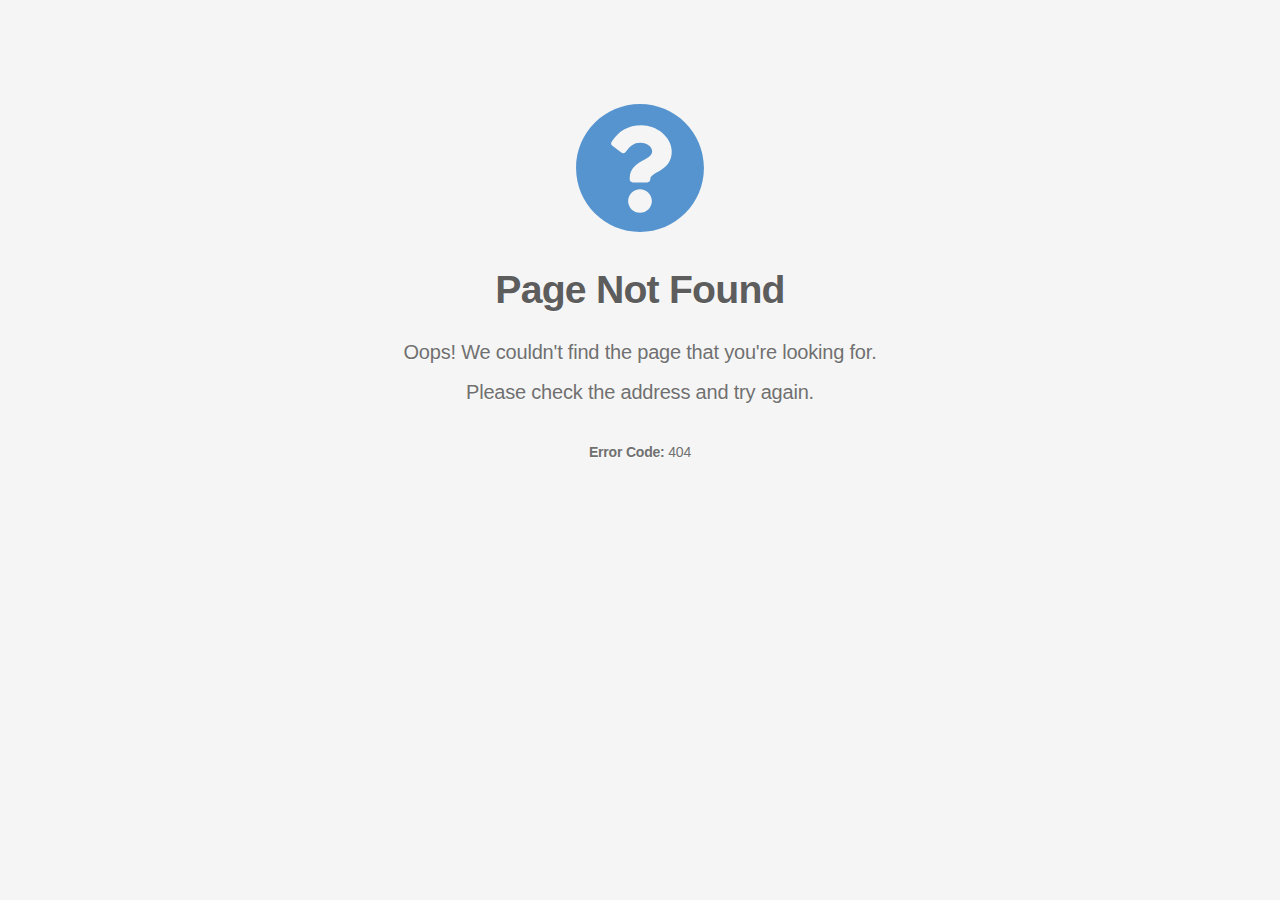
<file: assets/images/apple-touch-icon.html>
<!DOCTYPE html>
<html lang="en">
<head>
<meta charset="UTF-8">
<meta name="viewport" content="width=device-width, initial-scale=1.0">
<meta http-equiv="X-UA-Compatible" content="ie=edge">
<title>Page Not Found</title>
<style type="text/css">
    body {
        background-color: #f5f5f5;
        margin-top: 8%;
        color: #5d5d5d;
        font-family: -apple-system,BlinkMacSystemFont,"Segoe UI",Roboto,"Helvetica Neue",Arial,"Noto Sans",sans-serif,"Apple Color Emoji","Segoe UI Emoji","Segoe UI Symbol","Noto Color Emoji";
        text-shadow: 0px 1px 1px rgba(255,255,255,0.75);
        text-align: center !important;
    }

    h1 {
        font-size: 2.45em;
        font-weight: 700;
        color: #5d5d5d;
        letter-spacing: -0.02em;
        margin-bottom: 30px;
        margin-top: 30px;
    }

    .container {
        width: 100%;
        margin-right: auto;
        margin-left: auto;
    }

    .animated {
        -webkit-animation-duration: 1s;
        animation-duration: 1s;
        -webkit-animation-fill-mode: both;
        animation-fill-mode: both;
    }

    .fadeIn {
        -webkit-animation-name: fadeIn;
        animation-name: fadeIn;
    }

    .info {
        color:#5594cf;
        fill:#5594cf;
    }

    .error {
        color:#c92127;
        fill:#c92127;
    }

    .warning {
        color:#ffcc33;
        fill:#ffcc33;
    }

    .success {
        color:#5aba47;
        fill:#5aba47;
    }

    .icon-large {
        height: 132px;
        width: 132px;
    }

    .description-text {
        color: #707070;
        letter-spacing: -0.01em;
        font-size: 1.25em;
        line-height: 20px;
    }

    .footer {
        margin-top: 40px;
        font-size: 0.7em;
    }

    .delay-1s {
        -webkit-animation-delay: 1s;
        animation-delay: 1s;
    }

    @keyframes fadeIn {
        from { opacity: 0; }
        to   { opacity: 1; }
    }

</style>
</head>
<body>
<div class="container text-center">
    <div class="row">
        <div class="col">
            <div class="animated fadeIn">
                <svg class="info icon-large fa-question-circle" xmlns="http://www.w3.org/2000/svg" viewBox="0 0 512 512">
                    <path d="M504 256c0 136.997-111.043 248-248 248S8 392.997 8 256C8 119.083 119.043 8 256 8s248 111.083 248 248zM262.655 90c-54.497 0-89.255 22.957-116.549 63.758-3.536 5.286-2.353 12.415 2.715 16.258l34.699 26.31c5.205 3.947 12.621 3.008 16.665-2.122 17.864-22.658 30.113-35.797 57.303-35.797 20.429 0 45.698 13.148 45.698 32.958 0 14.976-12.363 22.667-32.534 33.976C247.128 238.528 216 254.941 216 296v4c0 6.627 5.373 12 12 12h56c6.627 0 12-5.373 12-12v-1.333c0-28.462 83.186-29.647 83.186-106.667 0-58.002-60.165-102-116.531-102zM256 338c-25.365 0-46 20.635-46 46 0 25.364 20.635 46 46 46s46-20.636 46-46c0-25.365-20.635-46-46-46z"></path>
                </svg>
            </div>
            <h1 class="animated fadeIn">Page Not Found</h1>
            <div class="description-text animated fadeIn delay-1s">
                <p>Oops! We couldn't find the page that you're looking for.</p>
                <p>Please check the address and try again.</p>
                <section class="footer"><strong>Error Code:</strong> 404</section>
            </div>
        </div>
    </div>
</div>
</body>
</html>
</file>
